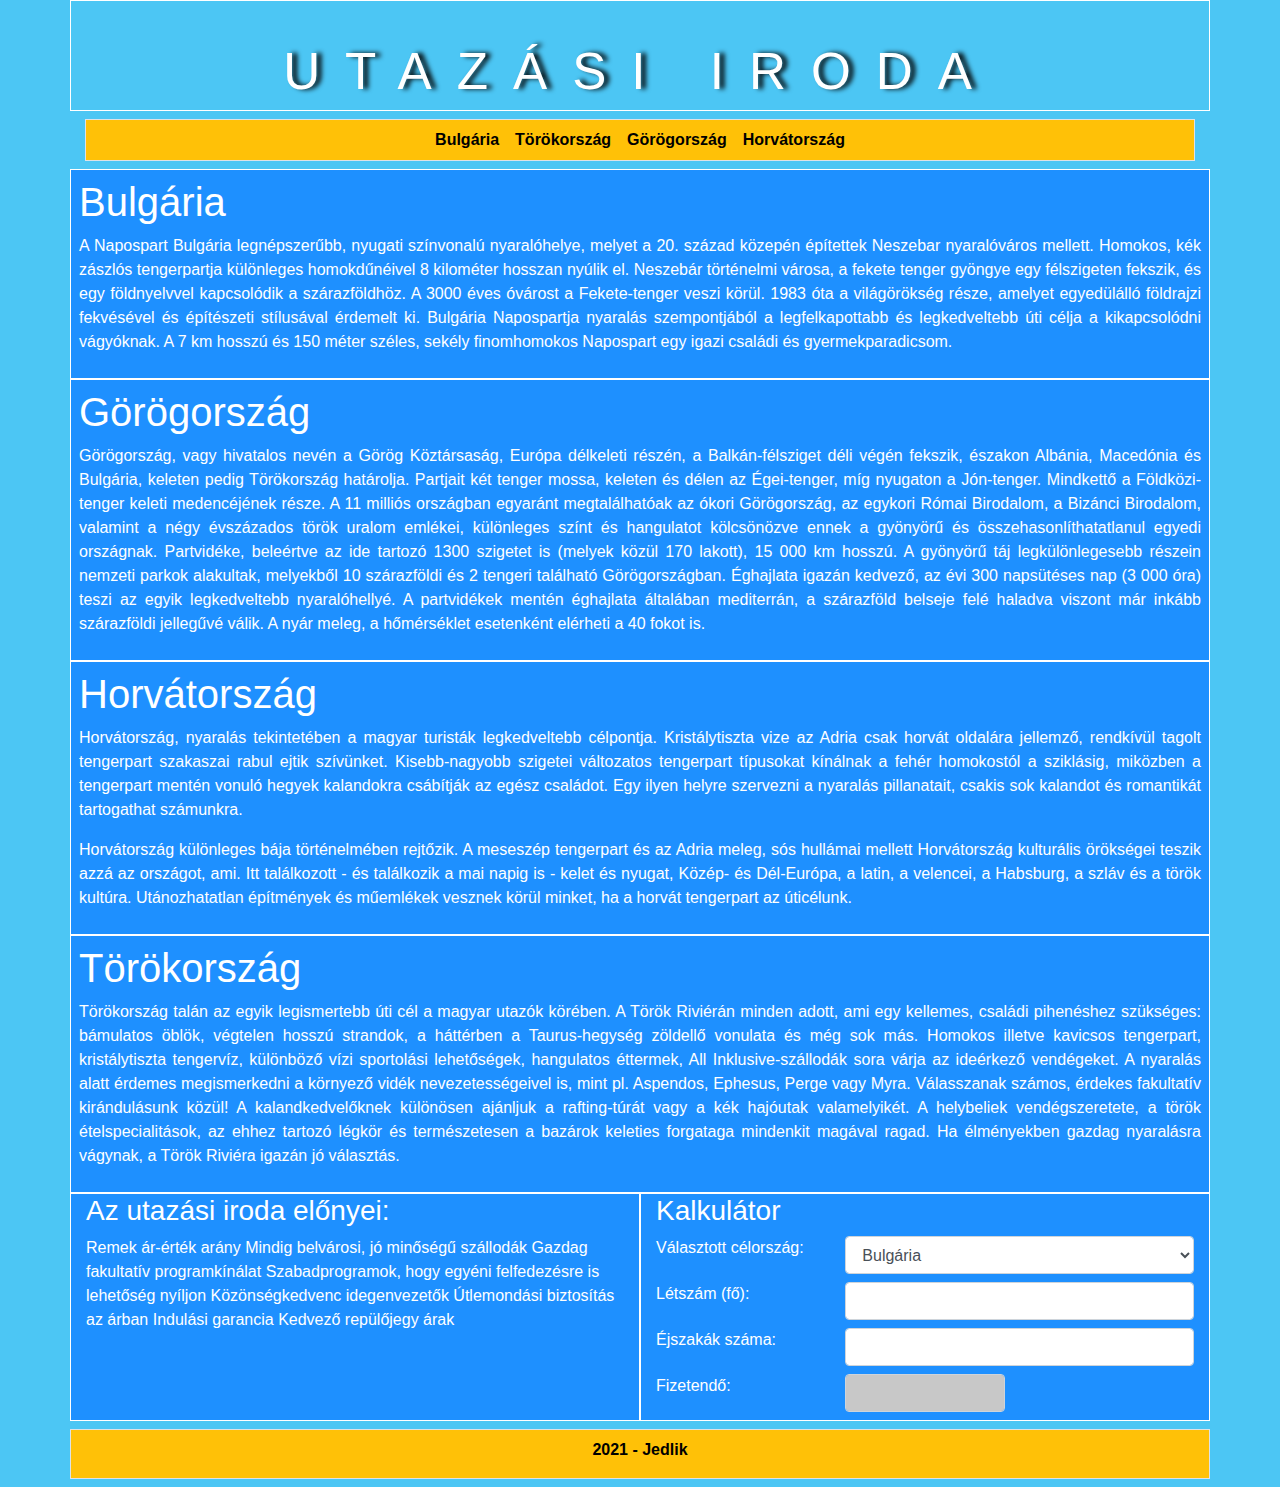
<file: web/index.html>
﻿<!DOCTYPE html>
<html lang="hu">

<head>
    <meta charset="UTF-8">
    <meta name="viewport" content="width=device-width, initial-scale=1.0">
    <link rel="stylesheet" href="bootstrap.min.css">
    <script src="jquery.min.js"></script>
    <script src="popper.min.js"></script>
    <script src="bootstrap.min.js"></script>
    <meta http-equiv="X-UA-Compatible" content="ie=edge">
    <link rel="stylesheet" href="style.css">
    <script src="kalkulal.js"></script>
    <title>Utazás</title>
</head>

<body>
    <header class="container">
        <h1>Utazási iroda</h1>
    </header>

    <div class="container">
        <!--Menü-->
        <nav class="navbar navbar-expand-sm bg-warning navbar-light justify-content-center my-2 py-0 border">
            <ul class="navbar-nav font-weight-bold">
                <li class="nav-item ">
                    <a class="nav-link" href="#bulgaria">Bulgária</a>
                </li>
                <li class="nav-item">
                    <a class="nav-link" href="#torok">Törökország</a>
                </li>
                <li class="nav-item">
                    <a class="nav-link" href="#gorog">Görögország</a>
                </li>
                <li class="nav-item">
                    <a class="nav-link" href="#horvat">Horvátország</a>
                </li>
            </ul>
        </nav>


        <!--Országok-->
        <div class="row">
            <div class="p-2 border border-white orszag">
                <h1 id="bulgaria">Bulgária</h1>
                <p>A Napospart Bulgária legnépszerűbb, nyugati színvonalú nyaralóhelye, melyet a 20. század közepén építettek Neszebar nyaralóváros mellett. Homokos, kék zászlós tengerpartja különleges homokdűnéivel 8 kilométer hosszan nyúlik el. Neszebár
                    történelmi városa, a fekete tenger gyöngye egy félszigeten fekszik, és egy földnyelvvel kapcsolódik a szárazföldhöz. A 3000 éves óvárost a Fekete-tenger veszi körül. 1983 óta a világörökség része, amelyet egyedülálló földrajzi fekvésével
                    és építészeti stílusával érdemelt ki. Bulgária Napospartja nyaralás szempontjából a legfelkapottabb és legkedveltebb úti célja a kikapcsolódni vágyóknak. A 7 km hosszú és 150 méter széles, sekély finomhomokos Napospart egy igazi családi
                    és gyermekparadicsom.</p>
            </div>
            <div class="p-2 border border-white orszag">
                <h1 id="gorog">Görögország</h1>
                <p>Görögország, vagy hivatalos nevén a Görög Köztársaság, Európa délkeleti részén, a Balkán-félsziget déli végén fekszik, északon Albánia, Macedónia és Bulgária, keleten pedig Törökország határolja. Partjait két tenger mossa, keleten és délen
                    az Égei-tenger, míg nyugaton a Jón-tenger. Mindkettő a Földközi-tenger keleti medencéjének része. A 11 milliós országban egyaránt megtalálhatóak az ókori Görögország, az egykori Római Birodalom, a Bizánci Birodalom, valamint a négy
                    évszázados török uralom emlékei, különleges színt és hangulatot kölcsönözve ennek a gyönyörű és összehasonlíthatatlanul egyedi országnak. Partvidéke, beleértve az ide tartozó 1300 szigetet is (melyek közül 170 lakott), 15 000 km hosszú.
                    A gyönyörű táj legkülönlegesebb részein nemzeti parkok alakultak, melyekből 10 szárazföldi és 2 tengeri található Görögországban. Éghajlata igazán kedvező, az évi 300 napsütéses nap (3 000 óra) teszi az egyik legkedveltebb nyaralóhellyé.
                    A partvidékek mentén éghajlata általában mediterrán, a szárazföld belseje felé haladva viszont már inkább szárazföldi jellegűvé válik. A nyár meleg, a hőmérséklet esetenként elérheti a 40 fokot is.</p>
            </div>
        </div>
        <div class="row">
            <div class="p-2 border border-white orszag">
                <h1 id="horvat">Horvátország</h1>
                <p>Horvátország, nyaralás tekintetében a magyar turisták legkedveltebb célpontja. Kristálytiszta vize az Adria csak horvát oldalára jellemző, rendkívül tagolt tengerpart szakaszai rabul ejtik szívünket. Kisebb-nagyobb szigetei változatos
                    tengerpart típusokat kínálnak a fehér homokostól a sziklásig, miközben a tengerpart mentén vonuló hegyek kalandokra csábítják az egész családot. Egy ilyen helyre szervezni a nyaralás pillanatait, csakis sok kalandot és romantikát tartogathat
                    számunkra.
                </p>
                <p>Horvátország különleges bája történelmében rejtőzik. A meseszép tengerpart és az Adria meleg, sós hullámai mellett Horvátország kulturális örökségei teszik azzá az országot, ami. Itt találkozott - és találkozik a mai napig is - kelet és
                    nyugat, Közép- és Dél-Európa, a latin, a velencei, a Habsburg, a szláv és a török kultúra. Utánozhatatlan építmények és műemlékek vesznek körül minket, ha a horvát tengerpart az úticélunk.</p>
            </div>
            <div class="p-2 border border-white orszag">
                <h1 id="torok">Törökország</h1>
                <p>Törökország talán az egyik legismertebb úti cél a magyar utazók körében. A Török Riviérán minden adott, ami egy kellemes, családi pihenéshez szükséges: bámulatos öblök, végtelen hosszú strandok, a háttérben a Taurus-hegység zöldellő vonulata
                    és még sok más. Homokos illetve kavicsos tengerpart, kristálytiszta tengervíz, különböző vízi sportolási lehetőségek, hangulatos éttermek, All Inklusive-szállodák sora várja az ideérkező vendégeket. A nyaralás alatt érdemes megismerkedni
                    a környező vidék nevezetességeivel is, mint pl. Aspendos, Ephesus, Perge vagy Myra. Válasszanak számos, érdekes fakultatív kirándulásunk közül! A kalandkedvelőknek különösen ajánljuk a rafting-túrát vagy a kék hajóutak valamelyikét.
                    A helybeliek vendégszeretete, a török ételspecialitások, az ehhez tartozó légkör és természetesen a bazárok keleties forgataga mindenkit magával ragad. Ha élményekben gazdag nyaralásra vágynak, a Török Riviéra igazán jó választás.</p>
            </div>
        </div>
        <div class="row">
            <div class=" col-lg-6 border border-white orszag">

                <h3>Az utazási iroda előnyei:</h3>

                Remek ár-érték arány Mindig belvárosi, jó minőségű szállodák Gazdag fakultatív programkínálat Szabadprogramok, hogy egyéni felfedezésre is lehetőség nyíljon Közönségkedvenc idegenvezetők Útlemondási biztosítás az árban Indulási garancia Kedvező repülőjegy
                árak

            </div>


            <div class=" col-lg-6 border border-white orszag">
                <h3 id="kalkulator">Kalkulátor</h3>
                <div>
                    <form>
                        <div class="row mb-2">
                            <div class="col-12 col-md-4">
                                <label for="orszag">Választott célország:</label>
                            </div>
                            <div class="col-12 col-md-8">
                                <select class="form-control" id="orszag">
                                    <option value="b">Bulgária</option>
                                    <option value="g">Görögország</option>
                                    <option value="h">Horvátország</option>
                                    <option value="t">Törökország</option>

                                </select>
                            </div>
                        </div>
                        <div class="row mb-2">
                            <div class="col-12 col-md-4">
                                <label for="letszam">Létszám (fő): </label>
                            </div>
                            <div class="col-12 col-md-8">
                                <input class="form-control" type="text" id="letszam" min="0">
                            </div>
                        </div>
                        <div class="row mb-2">
                            <div class="col-12 col-md-4">
                                <label for="ejszaka">Éjszakák száma: </label>
                            </div>
                            <div class="col-12 col-md-8">
                                <input class="form-control" type="text" id="ejszaka" min="0">
                            </div>
                        </div>


                        <div class="row mb-2">
                            <div class="col-12 col-md-4">
                                <label for="eredmeny">Fizetendő:</label>
                            </div>
                            <div class="col-12 col-md-4">
                                <input type="text" class="form-control" id="eredmeny" disabled>
                            </div>

                        </div>
                    </form>
                </div>
                <div>
                </div>
            </div>

        </div>
    </div>
    <footer class="container my-2 p-2 bg-warning border">
        <p>2021 - Jedlik</p>
    </footer>

</body>

</html>
</file>
<file: web/style.css>
body {
    background-color: #4cc6f4;
}

header {
    border: 1px solid white;
}

header h1 {
    padding-top: 40px;
    font-size: 4vw;
    letter-spacing: 25px;
    text-shadow: 5px 0 5px #000;
    -moz-text-shadow: 5px 0 5px #000;
    -webkit-text-shadow: 5px 0 5px #000;
    color: white;
    text-transform: uppercase;
    text-align: center;
}

.nav-link {
    color: black !important;
}

.nav-link:hover {
    color: red !important;
}

p {
    text-align: justify;
}

.orszag {
    background-color: #1e90ff;
    color: white;
}

.cikkep {
    float: left;
    width: 55%;
    margin: 20px;
    border: 2px solid white;
}

footer {
    height: 50px;
}

footer p {
    text-align: center;
    color: black;
    font-weight: bold;
}

#eredmeny {
    background-color: rgb(200, 200, 200);
    font-weight: bold;
}
</file>
